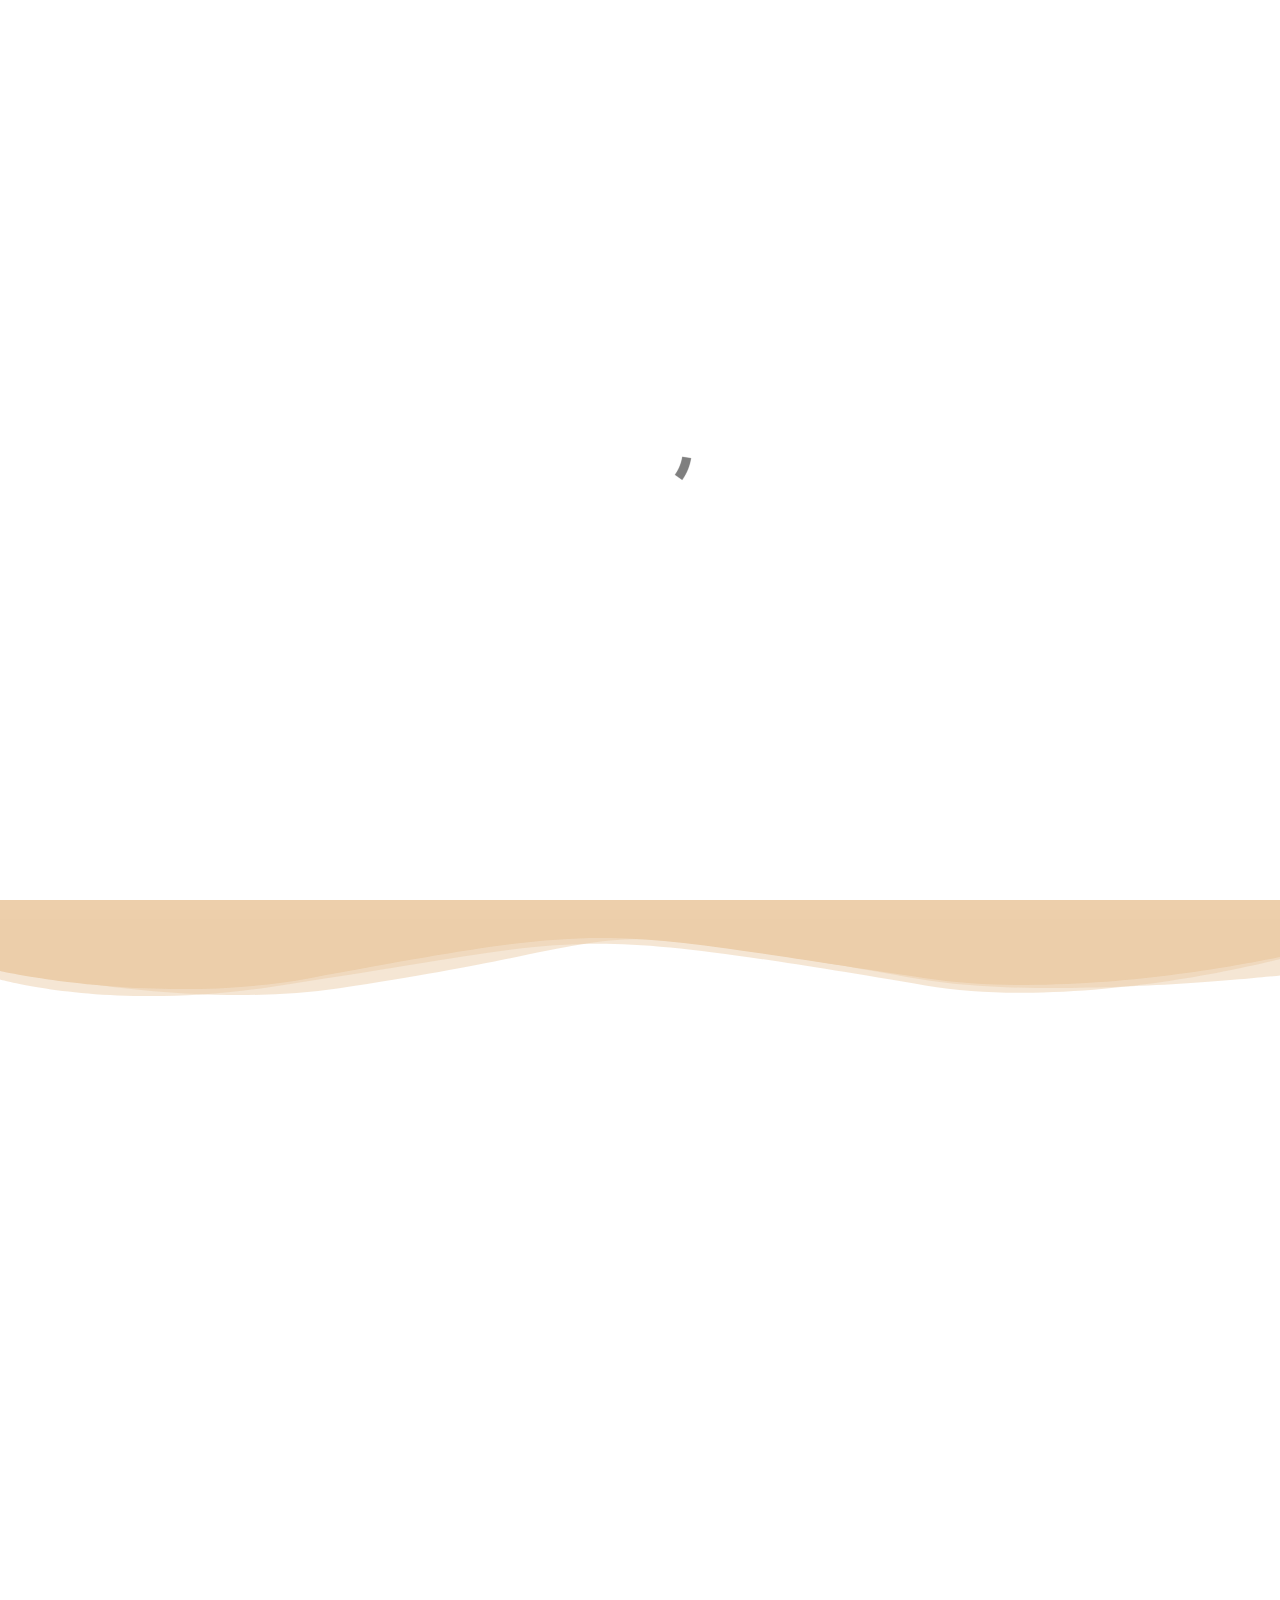
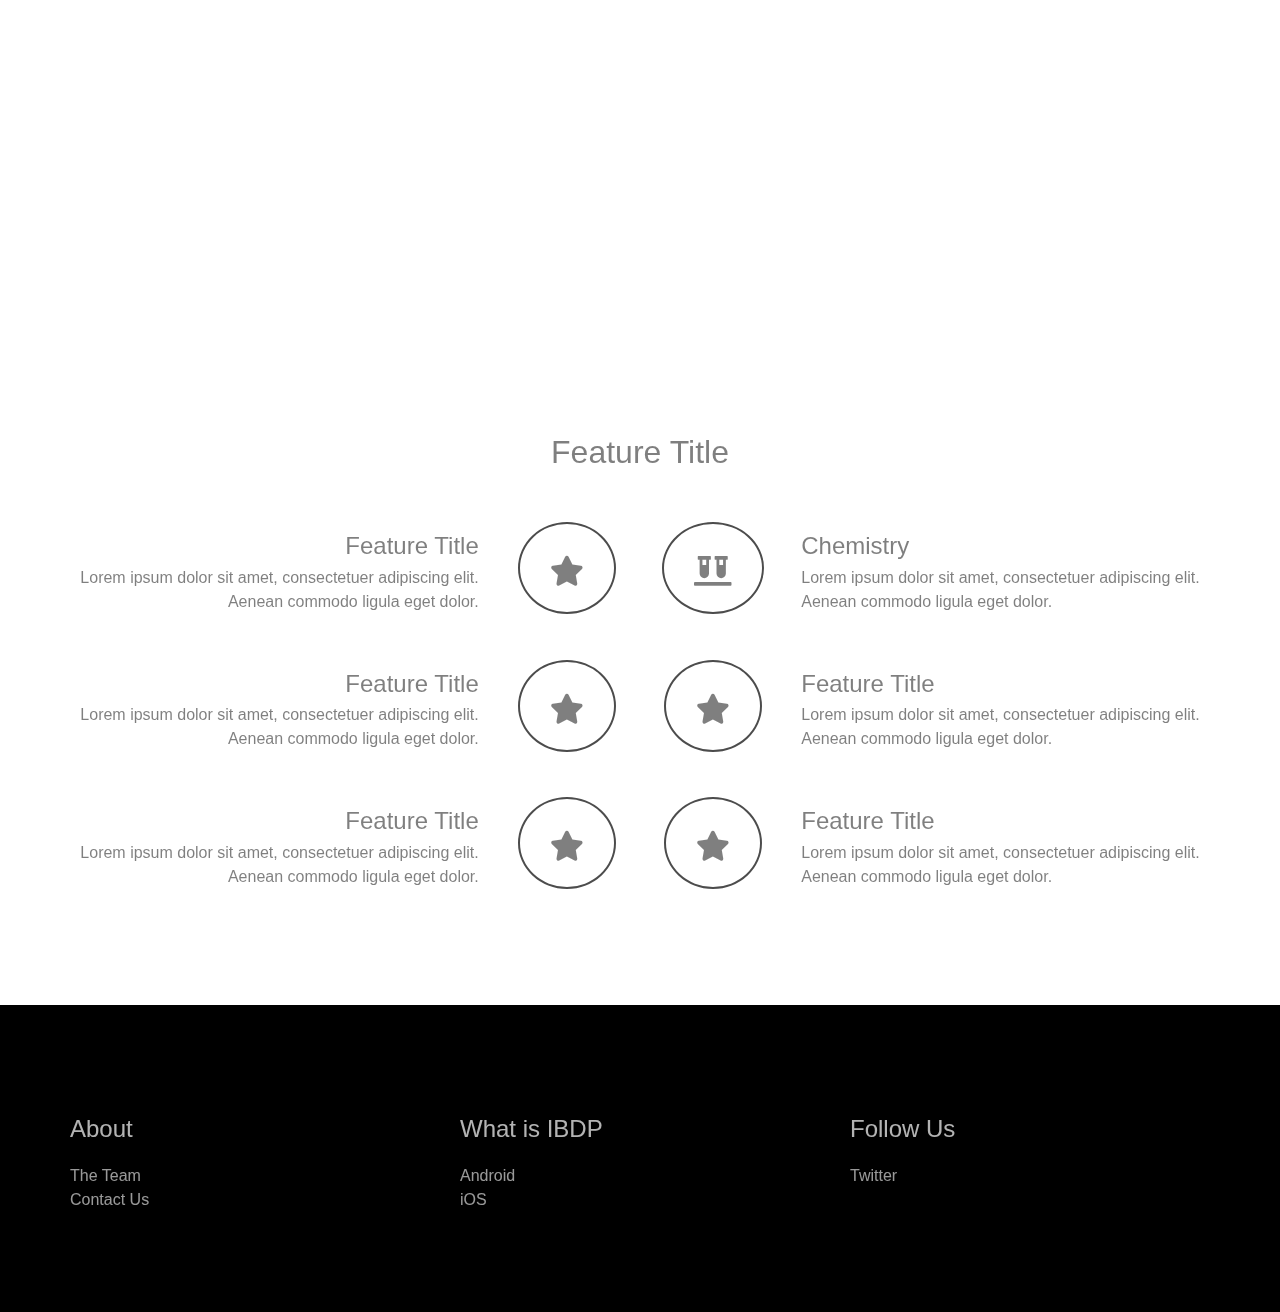
<file: index.html>
<!doctype html>
<html>
<head>
    <meta charset="utf-8">
    <meta name="keywords" content="">
    <meta name="description" content="">
    <meta name="viewport" content="width=device-width, initial-scale=1.0, viewport-fit=cover">
	<link rel="canonical" href="https://sam-superlab.github.io/s-lab.github.io/">
	<meta name="robots" content="index, follow">
    <link rel="shortcut icon" type="image/png" href="favicon.png">
    
	<link rel="stylesheet" type="text/css" href="./css/bootstrap.min.css?7618">
	<link rel="stylesheet" type="text/css" href="style.css?4902">
	<link rel="stylesheet" type="text/css" href="./css/animate.min.css?9452">
	<link rel="stylesheet" type="text/css" href="./css/all.min.css">
	<link href='https://fonts.googleapis.com/css?family=Oswald&display=swap&subset=latin,latin-ext' rel='stylesheet' type='text/css'>
    <title>Home</title>


    
<!-- Analytics -->
 
<!-- Analytics END -->
    
</head>
<body>

<!-- Preloader -->
<div id="page-loading-blocs-notifaction" class="page-preloader"></div>
<!-- Preloader END -->


<!-- Main container -->
<div class="page-container">
    
<!-- bloc-0 -->
<div class="bloc full-width-bloc bgc-desert-sand animated fadeIn l-bloc " id="bloc-0" data-appear-anim-style="fadeIn">
	<div class="container bloc-sm">
		<div class="row">
			<div class="col scroll-fx-continuous scroll-fx-down-in scroll-fx-down-out">
				<nav class="navbar navbar-light row navbar-expand-md animated puffIn" role="navigation" data-appear-anim-style="puffIn">
					<a class="navbar-brand animated puffIn" href="index.html" data-appear-anim-style="puffIn"><img src="img/s-lab.svg" alt="logo" /></a>
					<button id="nav-toggle" type="button" class="ml-auto ui-navbar-toggler navbar-toggler border-0 p-0" data-toggle="collapse" data-target=".navbar-26632" aria-expanded="false" aria-label="Toggle navigation">
						<span class="navbar-toggler-icon"></span>
					</button>
					<div class="collapse navbar-collapse navbar-26632">
						<ul class="site-navigation nav navbar-nav ml-auto animated puffIn" data-appear-anim-style="puffIn">
							<li class="nav-item">
								<a href="index.html" class="a-btn nav-link ltc-dark-cerulean">New Link</a>
							</li>
							<li class="nav-item">
								<a href="index.html" class="nav-link a-btn ltc-dark-cerulean">Join us</a>
							</li>
							<li class="nav-item">
								<a href="resources.html" class="nav-link a-btn ltc-dark-cerulean">Resources</a>
							</li>
							<li class="nav-item">
								<a href="superlab-group.html" class="a-btn nav-link ltc-dark-cerulean">Superlab-group</a>
							</li>
						</ul>
					</div>
				</nav>
			</div>
		</div>
	</div>
</div>
<!-- bloc-0 END -->

<!-- bloc-1 -->
<div class="bloc none scroll-fx-in-fade b-parallax d-bloc" id="bloc-1">
	<div class="parallax bg-background bgc-dark-cerulean">
	</div>
	<div class="bloc-shape-divider bloc-divider-flip-y bloc-divider-top">
		<svg class="svg-divider bloc-divider-t-style" fill-rule="evenodd" preserveAspectRatio="none" viewBox="0 0 1000 250"><path style="opacity:0.5" d="M1001,129S857.817,18.457,735,77C472.609,202.074,573.557,263.916,282,100,182.231,43.909-1,109-1,109L1,249l1000,2V129Z"></path><path style="opacity:0.5" d="M1000,99S913.817,20.457,791,79C528.609,204.074,571.846,241.923,277,84,154.744,18.518,0,150,0,150V250H1000V99Z"></path><path d="M-1,156S154.183,43.457,277,102c262.391,125.074,238.307,142.626,481,0,119.569-70.268,242,18,242,18V250H0Z"></path></svg>
	</div>
	<div class="bloc-shape-divider bloc-divider-bottom">
			<svg class="svg-divider bloc-divider-b-fill" fill-rule="evenodd" preserveAspectRatio="none" viewBox="0 0 1000 250"><path style="opacity:0.5" d="M1001,129S857.817,18.457,735,77C472.609,202.074,573.557,263.916,282,100,182.231,43.909-1,109-1,109L1,249l1000,2V129Z"></path><path style="opacity:0.5" d="M1000,99S913.817,20.457,791,79C528.609,204.074,571.846,241.923,277,84,154.744,18.518,0,150,0,150V250H1000V99Z"></path><path d="M-1,156S154.183,43.457,277,102c262.391,125.074,238.307,142.626,481,0,119.569-70.268,242,18,242,18V250H0Z"></path></svg>
		</div>
	<div class="container bloc-xxl-lg">
				<div class="row">
					<div class="col text-md-left text-center">
						<h1 class="text-lg-center h1-style animated vanishIn mx-auto d-block mg-lg scroll-fx-zoom-push scroll-fx-out-fade scroll-fx-in-fade tc-white" data-appear-anim-style="vanishIn">
							SUPER-LAB
						</h1>
					</div>
				</div>
			</div>
</div>
<!-- bloc-1 END -->

<!-- bloc-2 -->
<div class="bloc bgc-desert-sand l-bloc" id="bloc-2">
	<div class="container bloc-lg">
		<div class="row d-lg-flex   d-none">
			<div class="col-12 col-11 col-lg-8 offset-lg-2 text-center scroll-fx-right-in-fade">
				<h3 class="mg-md  float-lg-none tc-dark-cerulean">
					<strong><i>Wir müssen wissen, wir werden wissen</i></strong><br>
				</h3>
				<h4 class="mg-md  tc-dark-cerulean">
					--David Hilbert<br>
				</h4>
			</div>
		</div>
	</div>
</div>
<!-- bloc-2 END -->

<!-- bloc-3 -->
<div class="bloc l-bloc" id="bloc-3">
	<div class="bloc-shape-divider bloc-divider-flip-y bloc-divider-top bloc-divider-flip-x">
		<svg class="svg-divider bloc-divider-t-fill" fill-rule="evenodd" preserveAspectRatio="none" viewBox="0 0 1000 250"><path style="opacity:0.5" d="M1001,129S857.817,18.457,735,77C472.609,202.074,573.557,263.916,282,100,182.231,43.909-1,109-1,109L1,249l1000,2V129Z"></path><path style="opacity:0.5" d="M1000,99S913.817,20.457,791,79C528.609,204.074,571.846,241.923,277,84,154.744,18.518,0,150,0,150V250H1000V99Z"></path><path d="M-1,156S154.183,43.457,277,102c262.391,125.074,238.307,142.626,481,0,119.569-70.268,242,18,242,18V250H0Z"></path></svg>
	</div>
	<div class="container bloc-lg">
			<div class="row">
				<div class="col text-md-left text-center">
				</div>
			</div>
		</div>
</div>
<!-- bloc-3 END -->

<!-- bloc-3 -->
<div class="bloc full-width-bloc l-bloc" id="bloc-3">
	<div class="container bloc-no-padding">
		<div class="row row-style no-gutters">
			<div class="col-md-12 offset-lg--1 col-lg-6">
				<img src="img/lazyload-ph.png" data-src="img/s-lab.svg" class="img-fluid mx-auto d-block img-style img-protected scroll-fx-left-in-fade lazyload" alt="placeholder image" />
			</div>
			<div class="align-self-center offset-md-1 col-md-10 col-sm-10 offset-sm-1 offset-1 col-10 offset-lg-0 col-lg-5 scroll-fx-right-in-fade">
				<h2 class="mg-md">
					About us
				</h2>
				<h3 class="mg-md">
					What is super-lab ?
				</h3>
				<p>
					Super-lab is an organization that provides educational resources and original notes and handouts for non-profit purposes.<br>
				</p><a href="superlab-group.html" class="btn btn-d btn-lg">More info</a>
			</div>
		</div>
	</div>
</div>
<!-- bloc-3 END -->

<!-- bloc-4 -->
<div class="bloc full-width-bloc l-bloc" id="bloc-4">
	<div class="container bloc-no-padding">
		<div class="row voffset-lg no-gutters">
			<div class="order-md-0 col-md-12 col-lg-6 order-lg-1 offset-lg-1">
				<img src="img/lazyload-ph.png" data-src="img/logo-dp-en.png" class="img-fluid img-rd-lg mx-auto d-block scroll-fx-right-in-fade lazyload" alt="placeholder image" />
			</div>
			<div class="align-self-center offset-md-1 col-md-10 col-sm-10 offset-sm-1 col-10 offset-1 scroll-fx-left-in-fade col-lg-4 offset-lg-1">
				<h2 class="mg-md">
					IBDP Program
				</h2>
				<h3 class="mg-md">
					What is IBDP ?
				</h3>
				<p>
					<br>
				</p><a href="index.html" class="btn btn-d btn-lg">More Info</a>
			</div>
		</div>
	</div>
</div>
<!-- bloc-4 END -->

<!-- bloc-5 -->
<div class="bloc l-bloc" id="bloc-5">
	<div class="container bloc-lg">
		<div class="row">
			<div class="col-md-12">
				<h2 class="mg-md text-center">
					Feature Title<br>
				</h2>
			</div>
			<div class="col-md-6">
				<div class="row voffset">
					<div class="col order-1">
						<h4 class="text-center text-lg-right mg-sm">
							Feature Title
						</h4>
						<p class="text-center text-lg-right">
							Lorem ipsum dolor sit amet, consectetuer adipiscing elit. Aenean commodo ligula eget dolor.
						</p>
					</div>
					<div class="col-lg-3 order-lg-1">
						<div class="text-center">
							<span class="fa fa-star icon-round icon-md"></span>
						</div>
					</div>
				</div>
				<div class="row voffset">
					<div class="col order-2">
						<h4 class="text-center text-lg-right mg-sm">
							Feature Title
						</h4>
						<p class="text-center text-lg-right">
							Lorem ipsum dolor sit amet, consectetuer adipiscing elit. Aenean commodo ligula eget dolor.
						</p>
					</div>
					<div class="col-lg-3 order-lg-2">
						<div class="text-center">
							<span class="fa fa-star icon-round icon-md"></span>
						</div>
					</div>
				</div>
				<div class="row voffset">
					<div class="col order-2">
						<h4 class="text-center text-lg-right mg-sm">
							Feature Title
						</h4>
						<p class="text-center text-lg-right">
							Lorem ipsum dolor sit amet, consectetuer adipiscing elit. Aenean commodo ligula eget dolor.
						</p>
					</div>
					<div class="col-lg-3 order-lg-2">
						<div class="text-center">
							<span class="fa fa-star icon-round icon-md"></span>
						</div>
					</div>
				</div>
			</div>
			<div class="col-md-6">
				<div class="row">
					<div class="col-12">
						<div class="row voffset">
							<div class="col-lg-3">
								<div class="text-center">
									<span class="icon-round icon-md fa fa-vials"></span>
								</div>
							</div>
							<div class="col">
								<h4 class="text-center text-lg-left mg-sm">
									Chemistry
								</h4>
								<p class="text-center text-lg-left">
									Lorem ipsum dolor sit amet, consectetuer adipiscing elit. Aenean commodo ligula eget dolor.
								</p>
							</div>
						</div>
						<div class="row voffset">
							<div class="col-lg-3">
								<div class="text-center">
									<span class="fa fa-star icon-round icon-md"></span>
								</div>
							</div>
							<div class="col">
								<h4 class="text-center text-lg-left mg-sm">
									Feature Title
								</h4>
								<p class="text-center text-lg-left">
									Lorem ipsum dolor sit amet, consectetuer adipiscing elit. Aenean commodo ligula eget dolor.
								</p>
							</div>
						</div>
						<div class="row voffset">
							<div class="col-lg-3">
								<div class="text-center">
									<span class="fa fa-star icon-round icon-md"></span>
								</div>
							</div>
							<div class="col">
								<h4 class="text-center text-lg-left mg-sm">
									Feature Title
								</h4>
								<p class="text-center text-lg-left">
									Lorem ipsum dolor sit amet, consectetuer adipiscing elit. Aenean commodo ligula eget dolor.
								</p>
							</div>
						</div>
					</div>
				</div>
			</div>
		</div>
	</div>
</div>
<!-- bloc-5 END -->

<!-- ScrollToTop Button -->
<a class="bloc-button btn btn-d scrollToTop" onclick="scrollToTarget('1',this)"><svg xmlns="http://www.w3.org/2000/svg" width="22" height="22" viewBox="0 0 32 32"><path class="scroll-to-top-btn-icon" d="M30,22.656l-14-13-14,13"/></svg></a>
<!-- ScrollToTop Button END-->


<!-- bloc-2 -->
<div class="bloc bgc-black d-bloc" id="bloc-2">
	<div class="container bloc-lg">
		<div class="row">
			<div class="col-12 col-sm-4">
				<h4 class="mg-md text-sm-left text-center">
					About
				</h4><a href="index.html" class="a-btn a-block footer-link">The Team</a><a href="index.html" class="a-btn a-block footer-link">Contact Us</a>
			</div>
			<div class="col-12 col-sm-4">
				<h4 class="mg-md text-sm-left text-center">
					What is IBDP
				</h4><a href="index.html" class="a-btn a-block footer-link">Android</a><a href="index.html" class="a-btn a-block footer-link">iOS</a>
			</div>
			<div class="col-12 col-sm-4">
				<h4 class="mg-md text-sm-left text-center">
					Follow Us
				</h4><a href="index.html" class="a-btn a-block footer-link">Twitter</a><a href="index.html" class="a-btn a-block footer-link"></a>
			</div>
		</div>
	</div>
</div>
<!-- bloc-2 END -->

</div>
<!-- Main container END -->
    


<!-- Additional JS -->
<script src="./js/jquery.min.js?7167"></script>
<script src="./js/bootstrap.bundle.min.js?9110"></script>
<script src="./js/blocs.min.js?9560"></script>
<script src="./js/lazysizes.min.js" defer></script>
<script src="./js/universal-parallax.min.js?5611"></script>
<script src="./js/scrollFX.js?3344"></script>
<!-- Additional JS END -->


</body>
</html>
</file>
<file: style.css>
/*-----------------------------------------------------------------------------------
	s-lab
	About: A shiny new Blocs website.
	Author: Sam Ren
	Version: 1.0
	Built with Blocs
-----------------------------------------------------------------------------------*/
body{
	margin:0;
	padding:0;
    background:#FFFFFF;
    overflow-x:hidden;
    -webkit-font-smoothing: antialiased;
    -moz-osx-font-smoothing: grayscale;
}
.page-container{overflow: hidden;} /* Prevents unwanted scroll space when scroll FX used. */
a,button{transition: background .3s ease-in-out;outline: none!important;} /* Prevent blue selection glow on Chrome and Safari */
a:hover{text-decoration: none; cursor:pointer;}


/* Preloader */

.page-preloader{position: fixed;top: 0;bottom: 0;width: 100%;z-index:100000;background:#FFFFFF url("img/pageload-spinner.gif") no-repeat center center;animation-name: preloader-fade;animation-delay: 2s;animation-duration: 0.5s;animation-fill-mode: both;}
.preloader-complete{animation-delay:0.1s;}
@keyframes preloader-fade {0% {opacity: 1;visibility: visible;}100% {opacity: 0;visibility: hidden;}}

/* = Blocs
-------------------------------------------------------------- */

.bloc{
	width:100%;
	clear:both;
	background: 50% 50% no-repeat;
	padding:0 20px;
	-webkit-background-size: cover;
	-moz-background-size: cover;
	-o-background-size: cover;
	background-size: cover;
	position:relative;
	display:flex;
}
.bloc .container{
	padding-left:0;
	padding-right:0;
}


/* Sizes */

.bloc-lg{
	padding:100px 20px;
}
.bloc-sm{
	padding:20px;
}

/* = Full Width Blocs 
-------------------------------------------------------------- */

.full-width-bloc{
	padding-left:0;
	padding-right:0;
}
.full-width-bloc .row{
	margin-left:0;
	margin-right:0;
}
.full-width-bloc .container{
	width:100%;
	max-width:100%!important;
}
.full-width-bloc .carousel img{
	width:100%;
	height:auto;
}


/* Edge Dividers */

.bloc-shape-divider{
	position: absolute;
	width:100%;
	text-align:center;
	left:0;
	right:0;
	z-index: 0;
	display: flex;
	pointer-events: none;
}
.svg-divider{
	width:100%;
	height:100px;
	fill:#000000;
}
.bloc-divider-top{
	top:-1px;
	align-items: flex-start;
}
.bloc-divider-bottom{
	bottom:-1px;
	align-items: flex-end;
}


/* Flip Edge Divider */

.bloc-divider-flip-x svg{
	transform:scale(-1,1);
}
.bloc-divider-flip-y svg{
	transform:scale(1,-1);
}
.bloc-divider-flip-x.bloc-divider-flip-y svg{
	transform:scale(-1,-1);
}


/* Background Effects */

.parallax__container {
	clip: rect(0, auto, auto, 0);
	height: 100%;
	left: 0;
	overflow: hidden;
	position: absolute;
	top: 0;
	width: 100%;
	z-index:-1;
}
.parallax {
	position: fixed;
	top: 0;
	-webkit-transform: translate3d(0, 0, 0);
	transform: translate3d(0, 0, 0);
	-webkit-transform-style: preserve-3d;
	transform-style: preserve-3d;
	width: 100%;
	background-position: center;
	background-repeat: no-repeat;
	background-size: cover;
}


/* Dark theme */

.d-bloc{
	color:rgba(255,255,255,.7);
}
.d-bloc button:hover{
	color:rgba(255,255,255,.9);
}
.d-bloc .icon-round,.d-bloc .icon-square,.d-bloc .icon-rounded,.d-bloc .icon-semi-rounded-a,.d-bloc .icon-semi-rounded-b{
	border-color:rgba(255,255,255,.9);
}
.d-bloc .divider-h span{
	border-color:rgba(255,255,255,.2);
}
.d-bloc .a-btn,.d-bloc .navbar a, .d-bloc a .icon-sm, .d-bloc a .icon-md, .d-bloc a .icon-lg, .d-bloc a .icon-xl, .d-bloc h1 a, .d-bloc h2 a, .d-bloc h3 a, .d-bloc h4 a, .d-bloc h5 a, .d-bloc h6 a, .d-bloc p a{
	color:rgba(255,255,255,.6);
}
.d-bloc .a-btn:hover,.d-bloc .navbar a:hover,.d-bloc a:hover .icon-sm, .d-bloc a:hover .icon-md, .d-bloc a:hover .icon-lg, .d-bloc a:hover .icon-xl, .d-bloc h1 a:hover, .d-bloc h2 a:hover, .d-bloc h3 a:hover, .d-bloc h4 a:hover, .d-bloc h5 a:hover, .d-bloc h6 a:hover, .d-bloc p a:hover{
	color:rgba(255,255,255,1);
}
.d-bloc .navbar-toggle .icon-bar{
	background:rgba(255,255,255,1);
}
.d-bloc .btn-wire,.d-bloc .btn-wire:hover{
	color:rgba(255,255,255,1);
	border-color:rgba(255,255,255,1);
}
.d-bloc .card{
	color:rgba(0,0,0,.5);
}
.d-bloc .card button:hover{
	color:rgba(0,0,0,.7);
}
.d-bloc .card icon{
	border-color:rgba(0,0,0,.7);
}
.d-bloc .card .divider-h span{
	border-color:rgba(0,0,0,.1);
}
.d-bloc .card .a-btn{
	color:rgba(0,0,0,.6);
}
.d-bloc .card .a-btn:hover{
	color:rgba(0,0,0,1);
}
.d-bloc .card .btn-wire, .d-bloc .card .btn-wire:hover{
	color:rgba(0,0,0,.7);
	border-color:rgba(0,0,0,.3);
}


/* Light theme */

.d-bloc .card,.l-bloc{
	color:rgba(0,0,0,.5);
}
.d-bloc .card button:hover,.l-bloc button:hover{
	color:rgba(0,0,0,.7);
}
.l-bloc .icon-round,.l-bloc .icon-square,.l-bloc .icon-rounded,.l-bloc .icon-semi-rounded-a,.l-bloc .icon-semi-rounded-b{
	border-color:rgba(0,0,0,.7);
}
.d-bloc .card .divider-h span,.l-bloc .divider-h span{
	border-color:rgba(0,0,0,.1);
}
.d-bloc .card .a-btn,.l-bloc .a-btn,.l-bloc .navbar a,.l-bloc a .icon-sm, .l-bloc a .icon-md, .l-bloc a .icon-lg, .l-bloc a .icon-xl, .l-bloc h1 a, .l-bloc h2 a, .l-bloc h3 a, .l-bloc h4 a, .l-bloc h5 a, .l-bloc h6 a, .l-bloc p a{
	color:rgba(0,0,0,.6);
}
.d-bloc .card .a-btn:hover,.l-bloc .a-btn:hover,.l-bloc .navbar a:hover, .l-bloc a:hover .icon-sm, .l-bloc a:hover .icon-md, .l-bloc a:hover .icon-lg, .l-bloc a:hover .icon-xl, .l-bloc h1 a:hover, .l-bloc h2 a:hover, .l-bloc h3 a:hover, .l-bloc h4 a:hover, .l-bloc h5 a:hover, .l-bloc h6 a:hover, .l-bloc p a:hover{
	color:rgba(0,0,0,1);
}
.l-bloc .navbar-toggle .icon-bar{
	color:rgba(0,0,0,.6);
}
.d-bloc .card .btn-wire,.d-bloc .card .btn-wire:hover,.l-bloc .btn-wire,.l-bloc .btn-wire:hover{
	color:rgba(0,0,0,.7);
	border-color:rgba(0,0,0,.3);
}

/* Row Margin Offsets */

.voffset{
	margin-top:30px;
}
.voffset-lg{
	margin-top:80px;
}


/* = NavBar
-------------------------------------------------------------- */

/* Handle Multi Level Navigation */
.dropdown-menu .dropdown-menu{
	border:none}
@media (min-width:576px){
	
.navbar-expand-sm .dropdown-menu .dropdown-menu{
	border:1px solid rgba(0,0,0,.15);
	position:absolute;
	left:100%;
	top:-7px}.navbar-expand-sm .dropdown-menu .submenu-left{
	right:100%;
	left:auto}}@media (min-width:768px){
	.navbar-expand-md .dropdown-menu .dropdown-menu{
	border:1px solid rgba(0,0,0,.15);
	border:1px solid rgba(0,0,0,.15);
	position:absolute;
	left:100%;
	top:-7px}.navbar-expand-md .dropdown-menu .submenu-left{
	right:100%;
	left:auto}}@media (min-width:992px){
	.navbar-expand-lg .dropdown-menu .dropdown-menu{
	border:1px solid rgba(0,0,0,.15);
	position:absolute;
	left:100%;
	top:-7px}.navbar-expand-lg .dropdown-menu .submenu-left{
	right:100%;
	left:auto}
}
/* = Bric adjustment margins
-------------------------------------------------------------- */

.mg-sm{
	margin-top:10px;
	margin-bottom:5px;
}
.mg-md{
	margin-top:10px;
	margin-bottom:20px;
}
.mg-lg{
	margin-top:10px;
	margin-bottom:40px;
}

/* = Buttons
-------------------------------------------------------------- */

.btn-d,.btn-d:hover,.btn-d:focus{
	color:#FFF;
	background:rgba(0,0,0,.3);
}

/* Prevent ugly blue glow on chrome and safari */
button{
	outline: none!important;
}

.a-block{
	width:100%;
	text-align:left;
	display: inline-block;
}
.text-center .a-block{
	text-align:center;
}

/* = Icons
-------------------------------------------------------------- */
.icon-md{
	font-size:30px!important;
}
.icon-round{
	margin:0 auto;
	border:2px solid transparent;
	border-radius: 50%;
	padding: 32px 30px 26px 30px;
	min-width:80px;
}
.icon-round.icon-md,.icon-square.icon-md,.icon-rounded.icon-md{
	min-width: 92px;
}
.icon-round.icon-lg,.icon-square.icon-lg,.icon-rounded.icon-lg{
	min-width: 122px;
}
.icon-round.icon-xl,.icon-square.icon-xl,.icon-rounded.icon-xl{
	min-width: 162px;
}

/*  Rounded Image */
.img-rd-md{
	border-radius:20px;
}
.img-rd-lg{
	border-radius:34px;
}
/*  Image Protection */
.img-protected{
	-webkit-touch-callout: none;
}



/* = Cards
-------------------------------------------------------------- */
.card-sq, .card-sq .card-header, .card-sq .card-footer{
	border-radius:0;
}
.card-rd{
	border-radius:30px;
}
.card-rd .card-header{
	border-radius:29px 29px 0 0;
}
.card-rd .card-footer{
	border-radius:0 0 29px 29px;
}



/* Scroll FX */
.scroll-fx-in-range{
	will-change: opacity;
}


/* ScrollToTop button */

.scrollToTop{
	width:36px;
	height:36px;
	padding:5px;
	position:fixed;
	bottom:20px;
	right:20px;
	opacity:0;
	z-index:999;
	transition: all .3s ease-in-out;
	pointer-events:none;
}
.showScrollTop{
	opacity: 1;
	pointer-events:all;
}
.scroll-to-top-btn-icon{
	fill: none;
	stroke: #fff;
	stroke-width: 2px;
	fill-rule: evenodd;
	stroke-linecap:round;
}

/* = Custom Styling
-------------------------------------------------------------- */

h1,h2,h3,h4,h5,h6,p,label,.btn,a{
	font-family:"Helvetica";
}
.container{
	max-width:1140px;
}
.text-span-style{
	font-weight:bold;
}
.navbar-brand img{
	height:44px;
}
.h1-style{
	font-family:"Oswald";
}
.bloc-divider-b-fill{
	fill:#ECCEAA;
	height:30px;
}
.bloc-divider-t-fill{
	fill:#ECCEAA;
}
.row-style{
	width:100%;
}
.team-card{
	min-height:350px;
}
.img-style{
	width:513px;
	border-radius:0px 0px 0px 0px;
}
.bloc-divider-t-style{
	height:40px;
	fill:#ECCEAA;
}
.bloc-divider-t-bloc-1-fill{
	fill:#ECCEAA;
	height:30px;
}
.bloc-divider-t-0-fill{
	fill:#FFFFFF;
}
.bloc-divider-b-bloc-0-fill{
	fill:#ECCEAA;
}

/* = Colour
-------------------------------------------------------------- */

/* Background colour styles */

.bgc-desert-sand{
	background-color:#EDCFAB;
}
.bgc-dark-cerulean{
	background-color:#074188;
}
.bgc-black{
	background-color:#000000;
}

/* Text colour styles */

.tc-white{
	color:#FFFFFF!important;
}
.tc-dark-cerulean{
	color:#074188!important;
}

/* Link colour styles */

.ltc-dark-cerulean{
	color:#074188!important;
}
.ltc-dark-cerulean:hover{
	color:#06346d!important;
}

/* Bloc image backgrounds */

.bg-background{
	background-image:url("img/background.jpg");
}
.bg-BOOM-20-2817-29{
	background-image:url("img/BOOM%20%2817%29.svg");
}



/* = Bloc Padding Multi Breakpoint
-------------------------------------------------------------- */

@media (min-width: 576px) {
    .bloc-xxl-sm{padding:200px 20px;}
    .bloc-xl-sm{padding:150px 20px;}
    .bloc-lg-sm{padding:100px 20px;}
    .bloc-md-sm{padding:50px 20px;}
    .bloc-sm-sm{padding:20px;}
    .bloc-no-padding-sm{padding:0 20px;}
}
@media (min-width: 768px) {
    .bloc-xxl-md{padding:200px 20px;}
    .bloc-xl-md{padding:150px 20px;}
    .bloc-lg-md{padding:100px 20px;}
    .bloc-md-md{padding:50px 20px;}
    .bloc-sm-md{padding:20px 20px;}
    .bloc-no-padding-md{padding:0 20px;}
}
@media (min-width: 992px) {
    .bloc-xxl-lg{padding:200px 20px;}
    .bloc-xl-lg{padding:150px 20px;}
    .bloc-lg-lg{padding:100px 20px;}
    .bloc-md-lg{padding:50px 20px;}
    .bloc-sm-lg{padding:20px;}
    .bloc-no-padding-lg{padding:0 20px;}
}


/* = Mobile adjustments 
-------------------------------------------------------------- */
@media (max-width: 1024px)
{
    .bloc.full-width-bloc, .bloc-tile-2.full-width-bloc .container, .bloc-tile-3.full-width-bloc .container, .bloc-tile-4.full-width-bloc .container{
        padding-left: 0; 
        padding-right: 0;  
    }
}
@media (max-width: 991px)
{
    .container{width:100%;}
    .bloc{padding-left: constant(safe-area-inset-left);padding-right: constant(safe-area-inset-right);} /* iPhone X Notch Support*/
    .bloc-group, .bloc-group .bloc{display:block;width:100%;}
}
@media (max-width: 767px)
{
    .bloc-tile-2 .container, .bloc-tile-3 .container, .bloc-tile-4 .container{
        padding-left:0;padding-right:0;
    }
    .btn-dwn{
       display:none; 
    }
    .voffset{
        margin-top:5px;
    }
    .voffset-md{
        margin-top:20px;
    }
    .voffset-lg{
        margin-top:30px;
    }
    form{
        padding:5px;
    }
    .close-lightbox{
        display:inline-block;
    }
    .blocsapp-device-iphone5{
	   background-size: 216px 425px;
	   padding-top:60px;
	   width:216px;
	   height:425px;
    }
    .blocsapp-device-iphone5 img{
	   width: 180px;
	   height: 320px;
    }
}
@media (max-width: 575px){
	.footer-link{
		text-align:center;
	}
	
}
</file>
